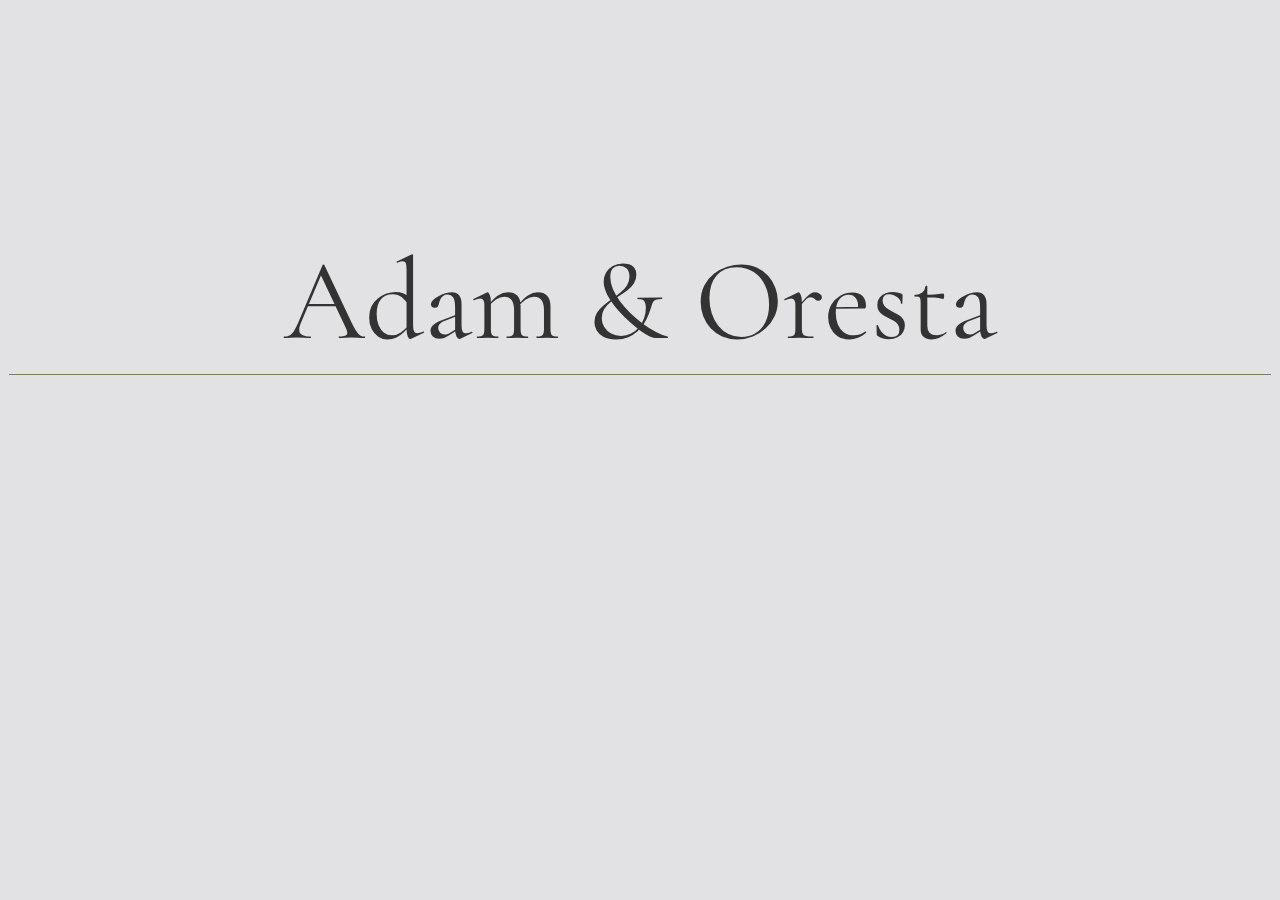
<file: index.html>
<!DOCTYPE html>
<html lang="en">
    <head>
        <meta charset="utf-8">
        <meta http-equiv="X-UA-Compatible" content="IE=edge">
        <meta name="viewport" content="width=device-width, initial-scale=1">
        <!-- The above 3 meta tags *must* come first in the head; any other head
            content must come *after* these tags -->

        <title>Adam & Oresta</title>

        <!-- Bootstrap -->
        <link href="css/bootstrap.min.css" rel="stylesheet">
        <link href="css/style.css" rel="stylesheet">
        <link href="https://fonts.googleapis.com/css?family=Cormorant+Garamond:400,700|Lato:400,900" rel="stylesheet">
        <link rel="SHORTCUT ICON" HREF="img/favicon.png">
        <script src="https://ajax.googleapis.com/ajax/libs/jquery/3.2.1/jquery.min.js"></script>

        <!-- HTML5 shim and Respond.js for IE8 support of HTML5 elements and media queries -->
        <!-- WARNING: Respond.js doesn't work if you view the page via file:// -->
        <!--[if lt IE 9]>
            <script src="https://oss.maxcdn.com/html5shiv/3.7.3/html5shiv.min.js"></script>
            <script src="https://oss.maxcdn.com/respond/1.4.2/respond.min.js"></script>
        <![endif]-->

  </head>
  <body>
      <div class="container">
          <div class="row hero">
              <div class="col-md-12">
                  <div id="hero">
                          <h1 class="tight">Adam & Oresta</h1>
                      </div>
                      </div>
                  </div>
              </div>
          </div>

          <div class="row" id="footer">
              <hr>
          </div>

    </div>

      <!-- jQuery (necessary for Bootstrap's JavaScript plugins) -->
      <script src="https://ajax.googleapis.com/ajax/libs/jquery/1.12.4/jquery.min.js"></script>
      <!-- Include all compiled plugins (below), or include individual files as needed -->
      <script src="js/bootstrap.min.js"></script>
</body>
</html>
</file>
<file: css/style.css>
body {
    background-color: #E2E1E3;
    font-family: 'Helvetica Neue', 'Helvetica', 'Lato', sans-serif;
    font-weight: 400;
    font-size: 1.65em;
    color: #444;
}

h1, h2, h3 {
    font-family: 'Cormorant Garamond', serif;
    color: #69816F;
    font-weight: 700;
}

.fancy-text{
  font-family: 'Cormorant Garamond', serif;
}

hr {
    margin: 0px 24px;
    border-top: 1px solid #77805c;
}

strong {
    font-weight: 900;
    color: #77805c;
}

#hero{
    position: relative;
    margin-top: 240px;
    font-weight: 400;
    color: #DDD;
    text-align: center;
}

#hero h1{
    font-size: 7em;
    line-height: 90%;
    font-weight: normal;
    color: #333;
}

#hero h2{
    font-size: 3em;
    font-weight: normal;
    color: #eee;
}

#hero h3{
    font-size: 2em;
    margin-top: 0px;
    font-weight: normal;
    color: #eee;
}

#footer{
    margin-top: 20px;
    margin-bottom: 20px;
}

h1.tight{
  margin-bottom: 0px;
}

h2.tight{
  margin-top: 0px;
}

.photo-collage{
    margin-top: 30px;
}

.photo-collage img{
    padding-bottom: 30px;
}

.hero{
    margin-top: 10px;
}

.hero-text{
    top:3%;
    right:4%;
    position: absolute;
    text-shadow: 1px 1px #666;
}

.hero-text-small h4{
    font-size: 1.4em;
    text-align: center;
    color: #666;
}

.first-line{
    margin: 24px -15px 12px -15px;
}

.details{
    font-family: 'Cormorant Garamond', serif;
    font-size: 1.3em;
}

.pad24{
  padding-bottom: 24px;
}

.btn-sage {
    border-color: #444;
    background-color: #9ebd9e;
    color: #444;
}

.btn-sage:hover {
    border-color: #444;
    background-color: #f1e8ca;
    color: #444;
}

a{
    color: steelblue;
}
</file>
